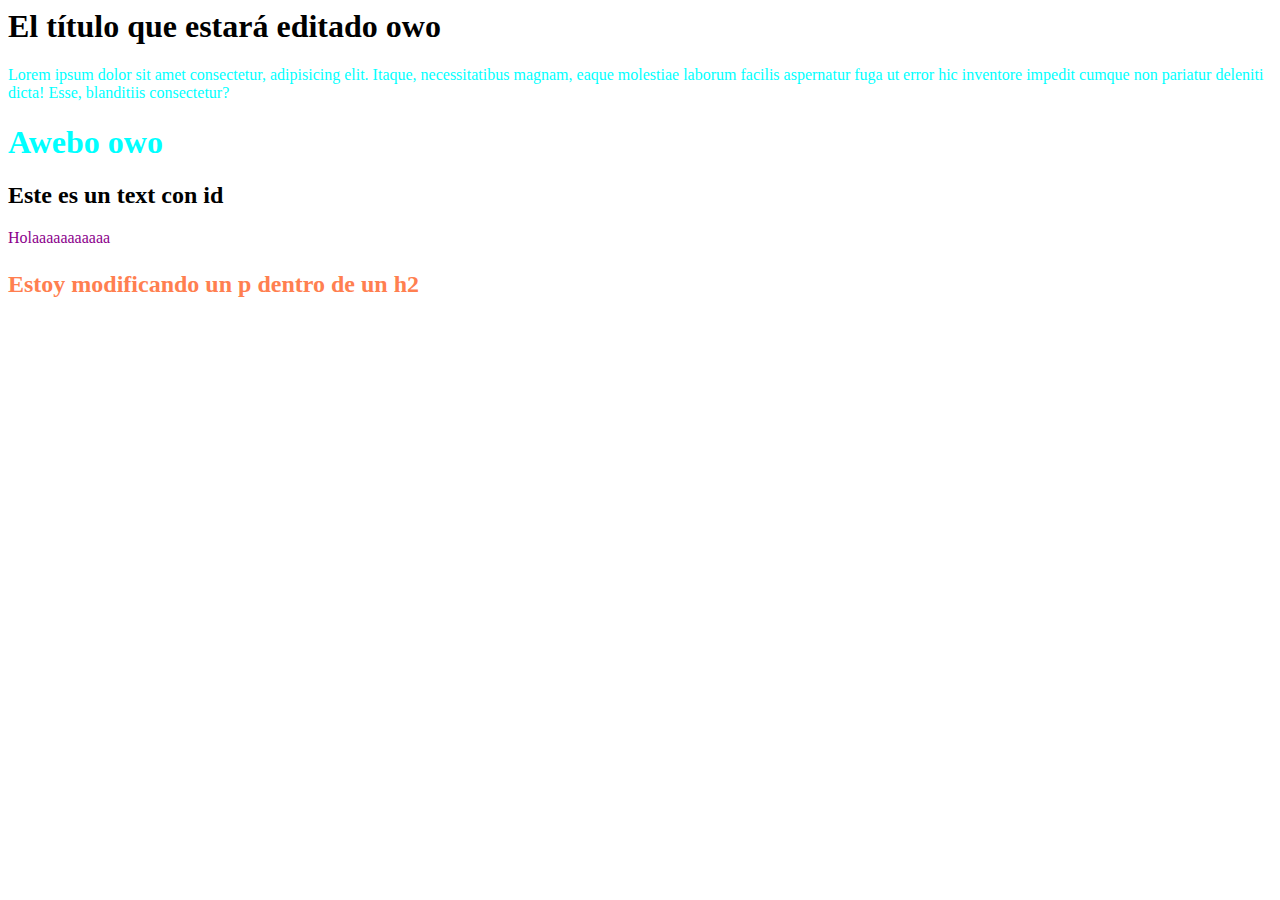
<file: CSS/index.html>
<html>
<head>
    <meta charset="UTF-8">
    <title>Hola</title>
    <link rel="stylesheet" type="text/css" href="primercss.css">
</head>
<body>
    <h1>El título que estará editado owo</h1>
    <p class="ola">
        Lorem ipsum dolor sit amet consectetur, adipisicing elit. Itaque, necessitatibus magnam, 
        eaque molestiae laborum facilis aspernatur fuga ut error hic inventore 
        impedit cumque non pariatur deleniti dicta! Esse, blanditiis consectetur?
    </p>
    <h1 class="ola">Awebo owo</h1>
    <h2 id="juas">Este es un text con id</h2>
    <p miatributo="nuevo">Holaaaaaaaaaaa</p>
    <h2><p>Estoy modificando un p dentro de un h2</p></h2>
</body>
</html>
</file>
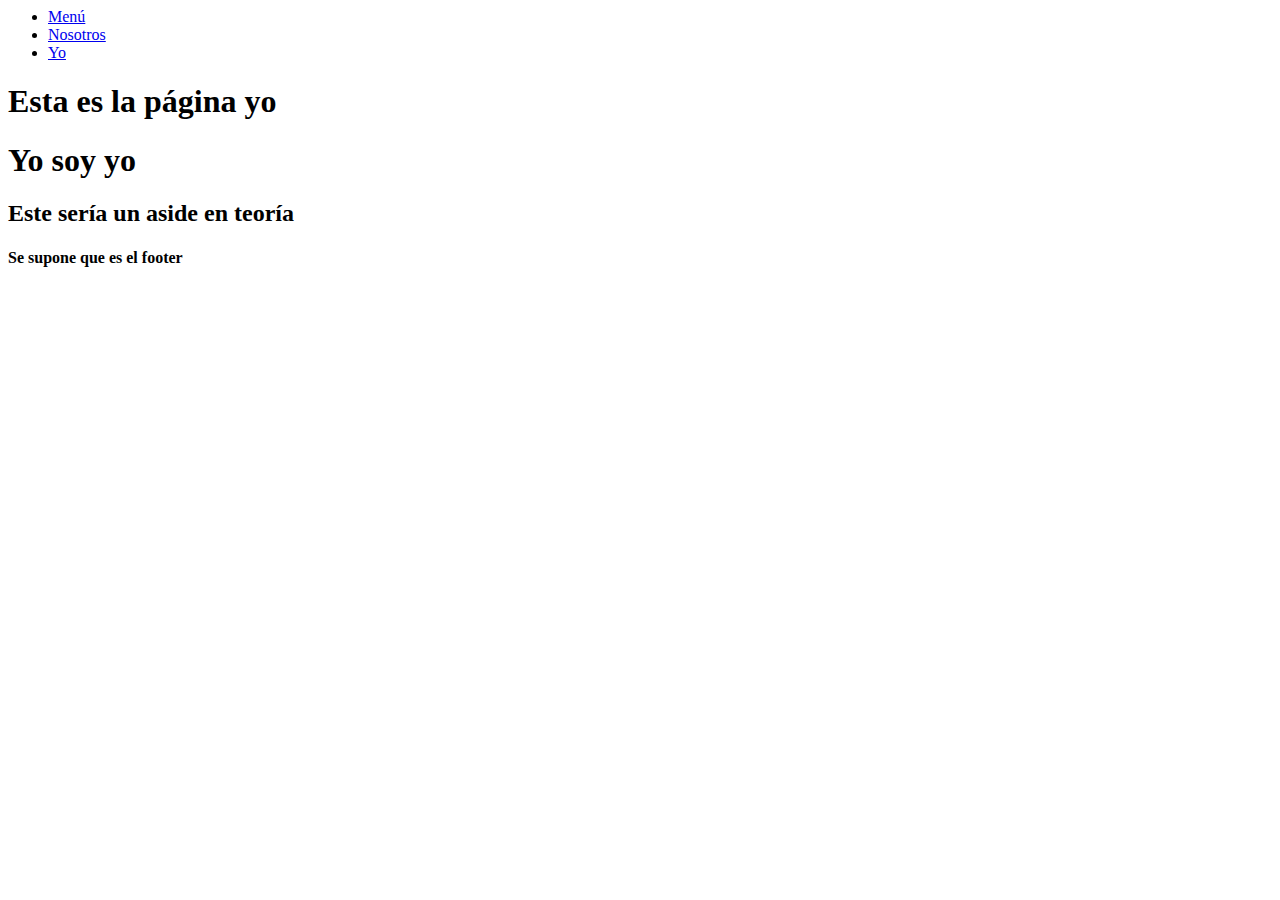
<file: HTML/Basics/yo.html>
<html lang="en">
    <head>
        <meta charset="UTF-8">
        <meta http-equiv="X-UA-Compatible" content="IE=edge">
        <meta name="viewport" content="width=device-width, initial-scale=1.0">
        <title>Página con algo más de conocimiento</title>
    </head>
    <body>
        <header>
            <nav>
                <ul>
                    <li><a href="menu.html">Menú</a></li>
                    <li><a href="nosotros.html">Nosotros</a></li>
                    <li><a href="yo.html">Yo</a></li>
                </ul>
            </nav>
        </header>
        <article>
            <section>
                <h1>Esta es la página yo</h1>
            </section>
            <section>
                <h1>Yo soy yo</h1>
            </section>
        </article>
        <aside>
            <h2>Este sería un aside en teoría</h2>
        </aside>
        <footer>
            <h4>Se supone que es el footer</h4>
        </footer>
    </body>
</html>
</file>
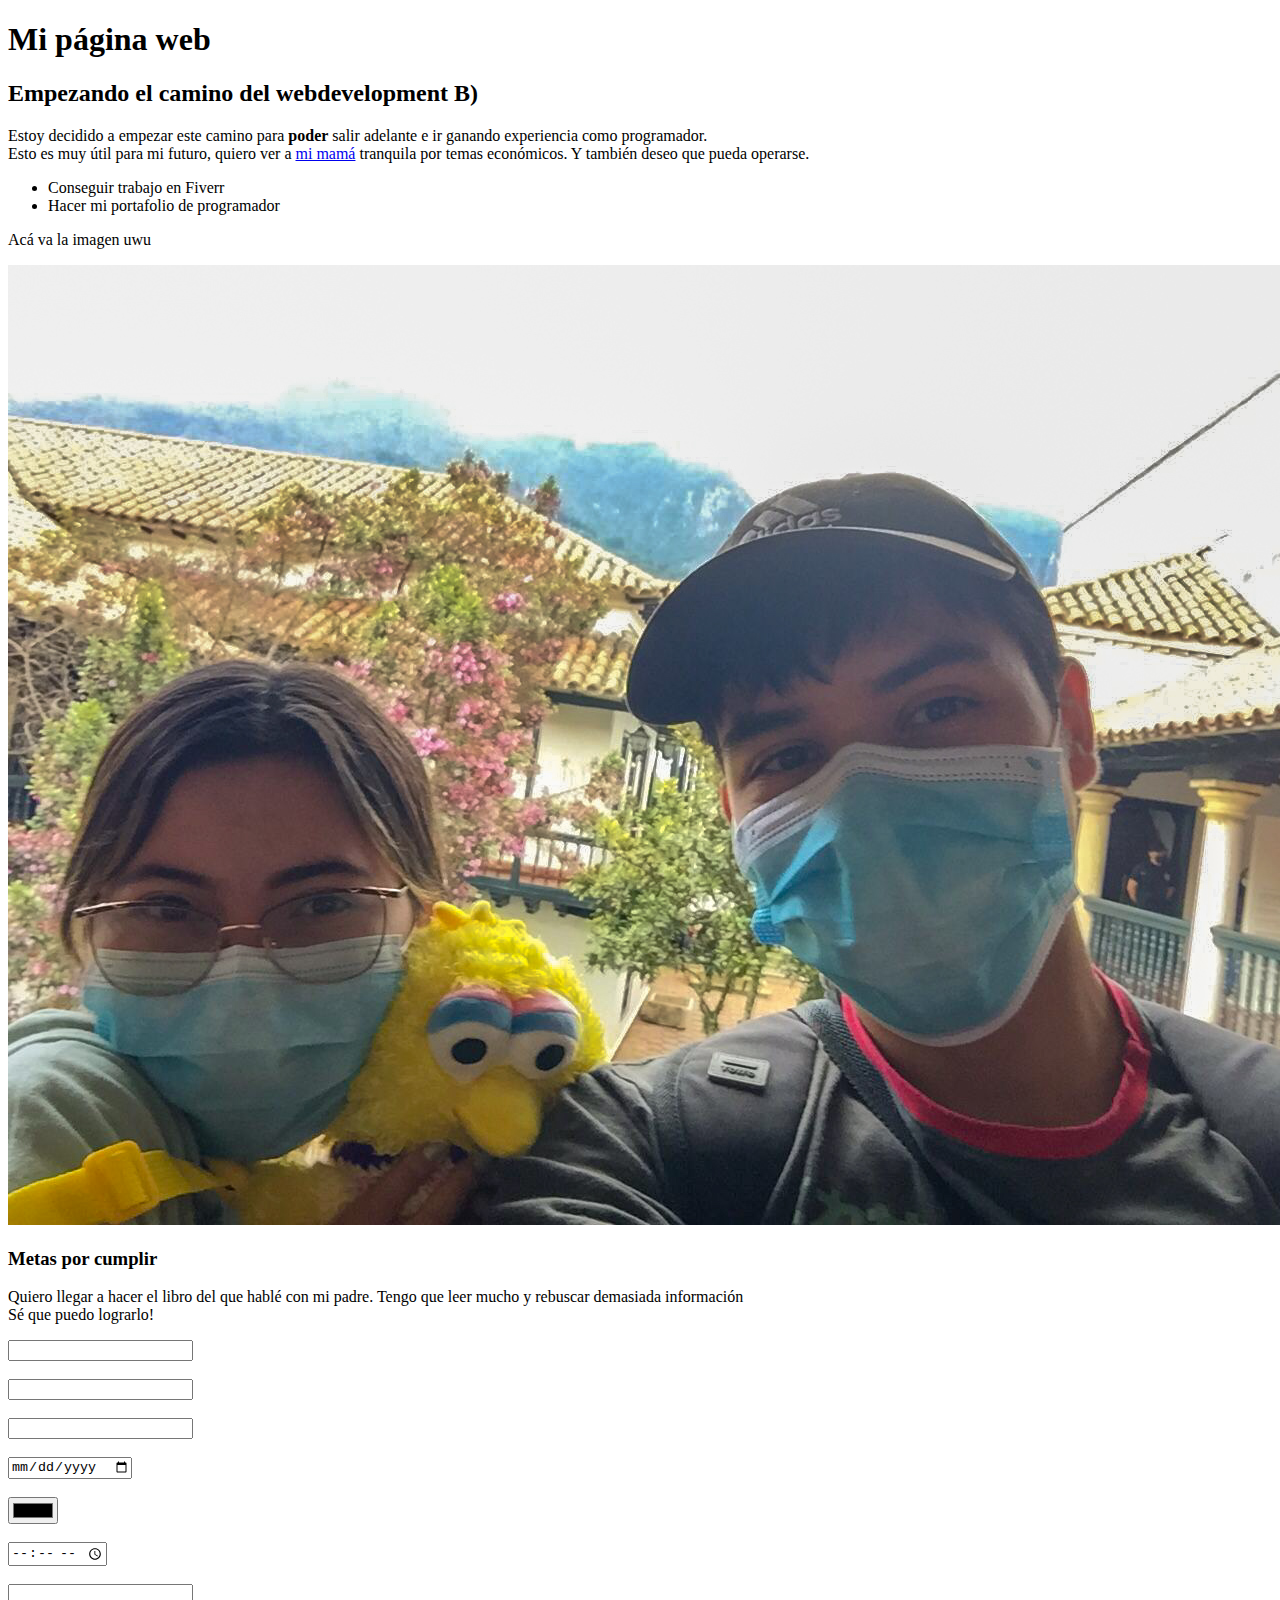
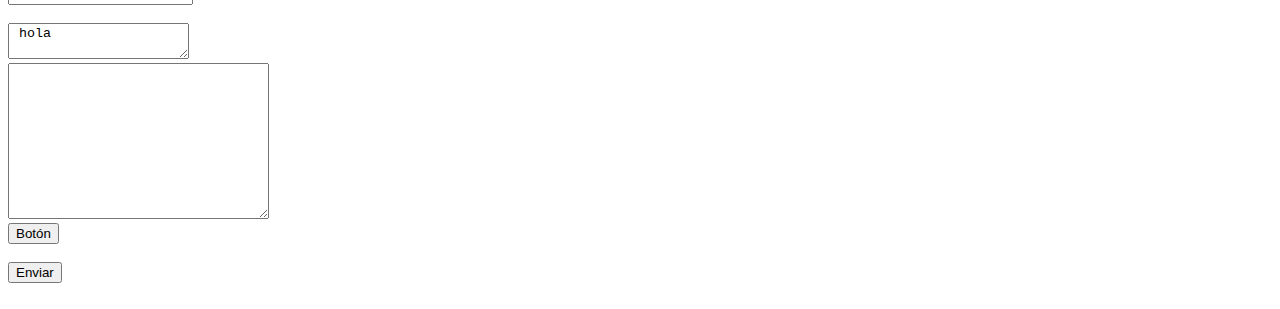
<file: HTML/Intro/intro.html>
<!DOCTYPE html>
<html>
    <head>
        <title>
            Primer página web je
        </title>
        <meta charset="utf-8">
        <!-- Esto de meta es para facilitar al buscador que muestre nuetra página. Donde name va a ser el tipo de metadato
             y content el valor de esos metadatos-->
        <meta name="keywords" content="">
        <meta name="description" content="">
        <meta name="copyright" content="">
        <meta name="author" content="">
        <!-- Robots es para decir si al página es visible o no. Siendo index para ponerla visible y noindex para que sea invisibe-->
        <meta name="robots" content="">
    </head>

    <body>
        <h1>Mi página web</h1>
        <h2>Empezando el camino del webdevelopment B)</h2>
        <p>
            <!-- El atributo target sirve para que la página se abra en una nueva pestaña-->
            Estoy decidido a empezar este camino para <b>poder</b> salir adelante e ir ganando experiencia como programador. <br>
            Esto es muy útil para mi futuro, quiero ver a <a href="Carpetita/secundaria.html" target="_BLANK">mi mamá</a> tranquila por temas económicos.
            Y también deseo que pueda operarse.
        </p>
        <ul>
            <li>Conseguir trabajo en Fiverr</li>
            <li>Hacer mi portafolio de programador</li> 
        </ul>
        <p>Acá va la imagen uwu</p>
        <img src="adrii.jpg" alt="Adri y yo">

        <div>
            <h3>Metas por cumplir</h3>
            <p>
                Quiero llegar a hacer el libro del que hablé con mi padre. Tengo que leer mucho y rebuscar demasiada información<br>
                Sé que puedo lograrlo!  
            </p>
        </div>
        <!-- Los divisores los utilizaremos más adelante para CSS. Ahora a darle con los forms-->
        <form>
            <!--Hay varios tipos de input-->
            <input type="text" required><br><br>
            <input type="password" required><br><br>
            <input type="number"><br><br>
            <input type="date"><br><br>
            <input type="color"><br><br>
            <input type="time"><br><br>
            <input type="email"><br><br>
            <textarea readonly> hola</textarea><br>
            <textarea name="" id="" cols="30" rows="10"></textarea><br>
            <input type="button" value="Botón"><br><br>
            <input type="submit" value="Enviar"><br><br>

        </form>
    </body>
</html>
</file>
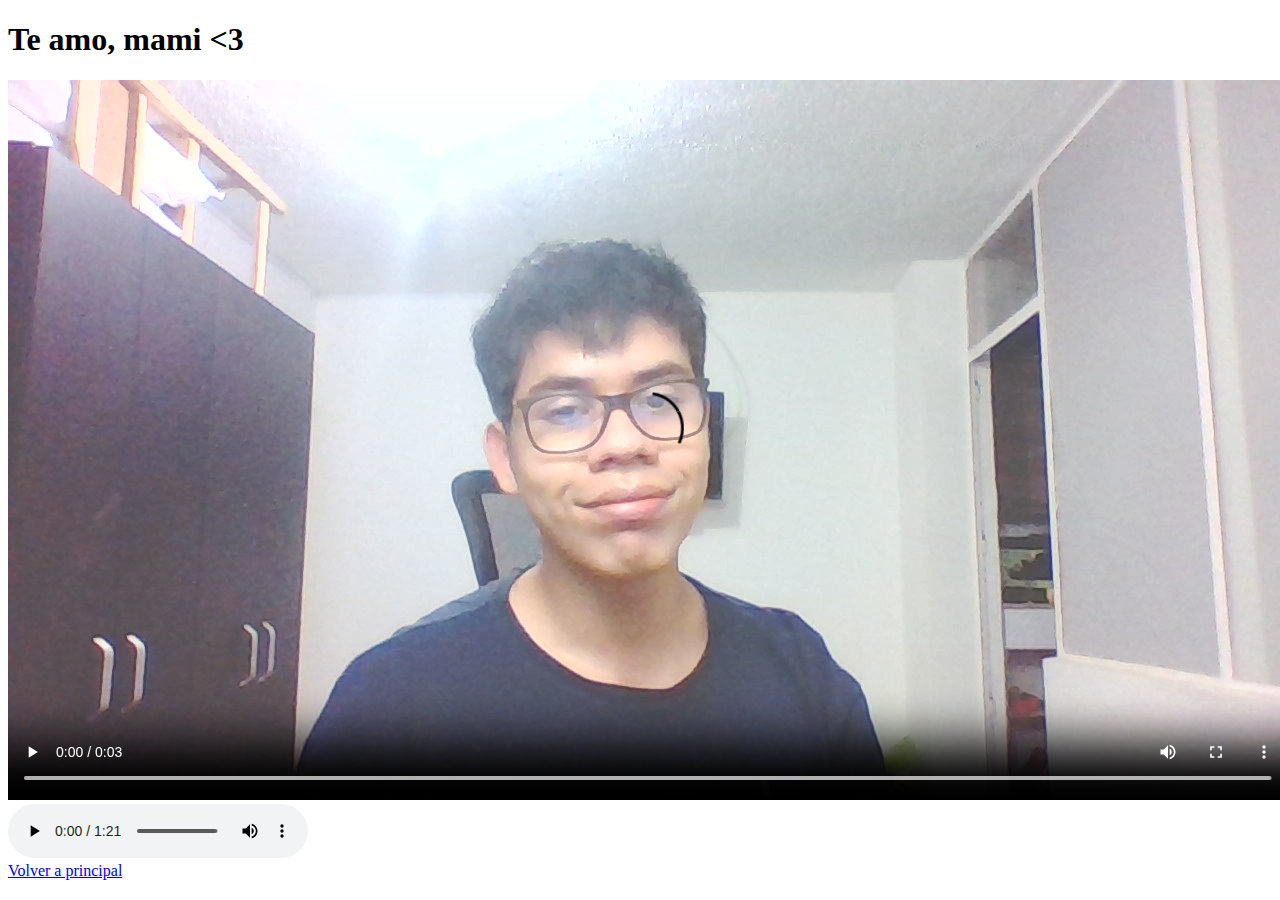
<file: HTML/Intro/Carpetita/secundaria.html>
<!DOCTYPE html>
<html lang="es">
<head>
    <meta charset="UTF-8">
    <meta http-equiv="X-UA-Compatible" content="IE=edge">
    <meta name="viewport" content="width=device-width, initial-scale=1.0">
    <title>Página secundaria</title>
</head>
<body>
    <h1>
        Te amo, mami <3
    </h1>
    <video src="../holaxd.mp4" controls></video>
    <audio src="cantandoje.m4a" controls></audio><br>
    <a href="../intro.html">Volver a principal</a>
</body>
</html>
</file>
<file: CSS/primercss.css>
h1{
    color: black;
}
.ola{
    color: aqua;
}
#juas:hover{
    color: yellowgreen;
}
[miatributo="nuevo"]{
    color: darkmagenta;
}
h2 p{
    color: coral;
    font-size: 4    em;
}
</file>
